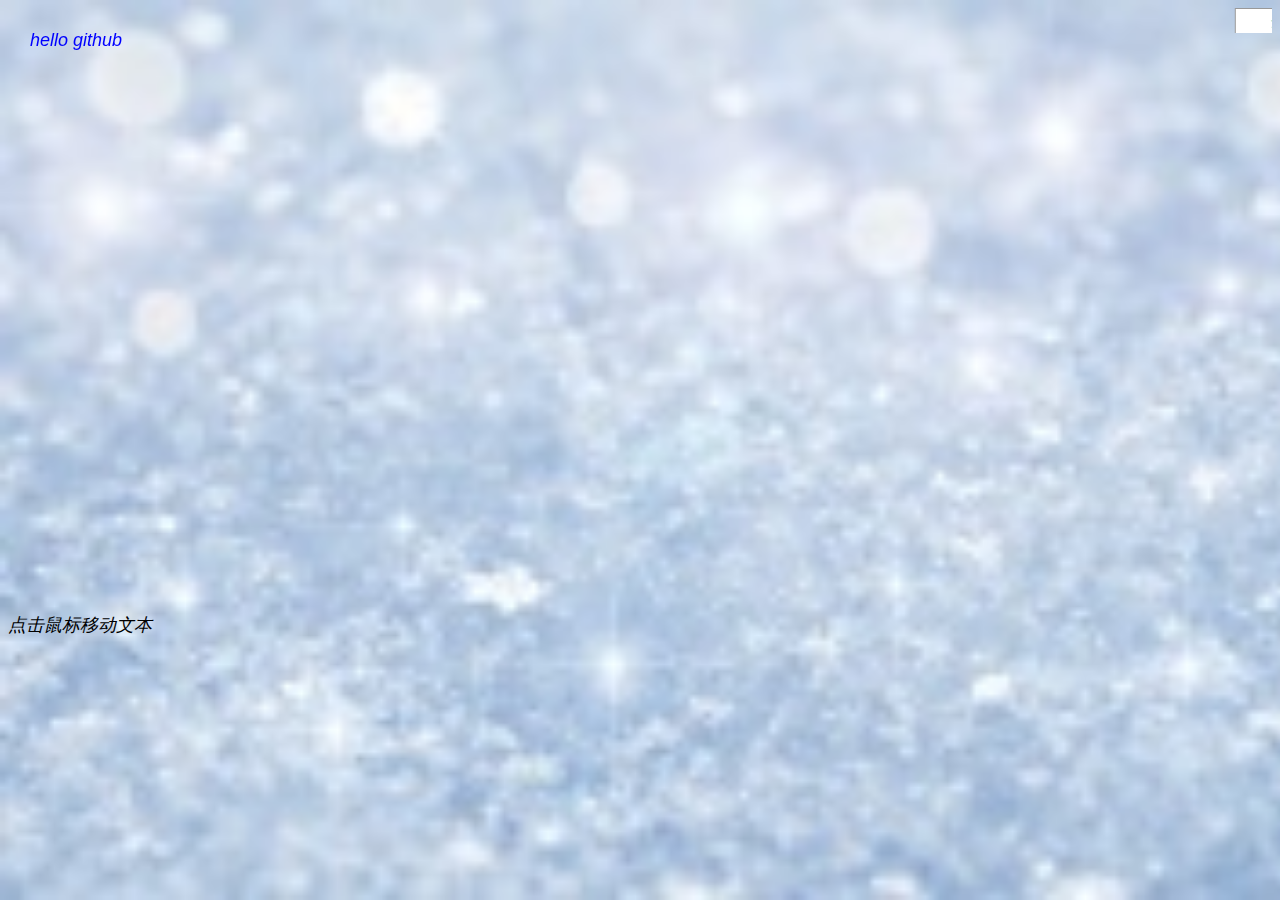
<file: index.html>
<html>
  <head>
    <title>
      My blog
      </title>
      <meta name="Author" content="logli"/>
      <meta http-equiv="Content-Type" content="text/html;  charset=utf-8"/>   
      <link href="./css/mystyle.css" rel="stylesheet" type="text/css"> 
    </head>
    <body onclick="findIt(event)">
<div>
  <marquee behavior = "scroll" scrollamount ="5" onMouseOut = "this.start()" onMouseOver = "this.stop()"> <ul id="tab">
    	<li><a href="./intro/index.html">介绍</a></li>
        <li><a href="./study/index.html">学习笔记</a></li>
        <li><a href="./diary/index.html">日记</a></li>
    </ul></marquee>
</div>
<p><span id = 'Text' style = "position:absolute; left:30px; top:30px; font:blod 20pt 'Times Roman'; color:blue; ">hello github</span></p>
<script>
  <!--       
  var finalx; 
  var finaly; 
  function findIt(evt){
     finalx = evt.clientX; 
     finaly = evt.clientY; 
      dom = document.getElementById('Text').style; 
      var x = dom.left; 
      var y = dom.top ; 
      x = x.match(/\d+/); 
      y = y.match(/\d+/); 
      moveText(x, y); 
  }
  function moveText(x, y){
    if (x != finalx)
      if(x >= finalx) x = x-1;
      else x++ ; 
    if (y != finaly)
      if (y  >=  finaly) y = y -1 ; 
      else y++; 

    if ((x!=finalx)||(y!=finaly))
      {
        dom.left = x +"px" ; 
        dom.top = y + "px"; 
        setTimeout("moveText("+x+", "+y+")", 1); 
      } 
    
  }
  // -->
</script>
<br />
<br />
<br />
<br />
<br />
<br />
<br />
<br />
<br />
<br />
<br />
<br />
<br />
<br />
<br />
<br />
<br />
<br />
<br />
<br />
<br />
<br />
<br />
<br />
<br />
<br />
<br />
<br />
<br />
<br />
<br />
<br />
<br />
<br />
<p color = "red">点击鼠标移动文本</p>
</body>
 </html>
</file>
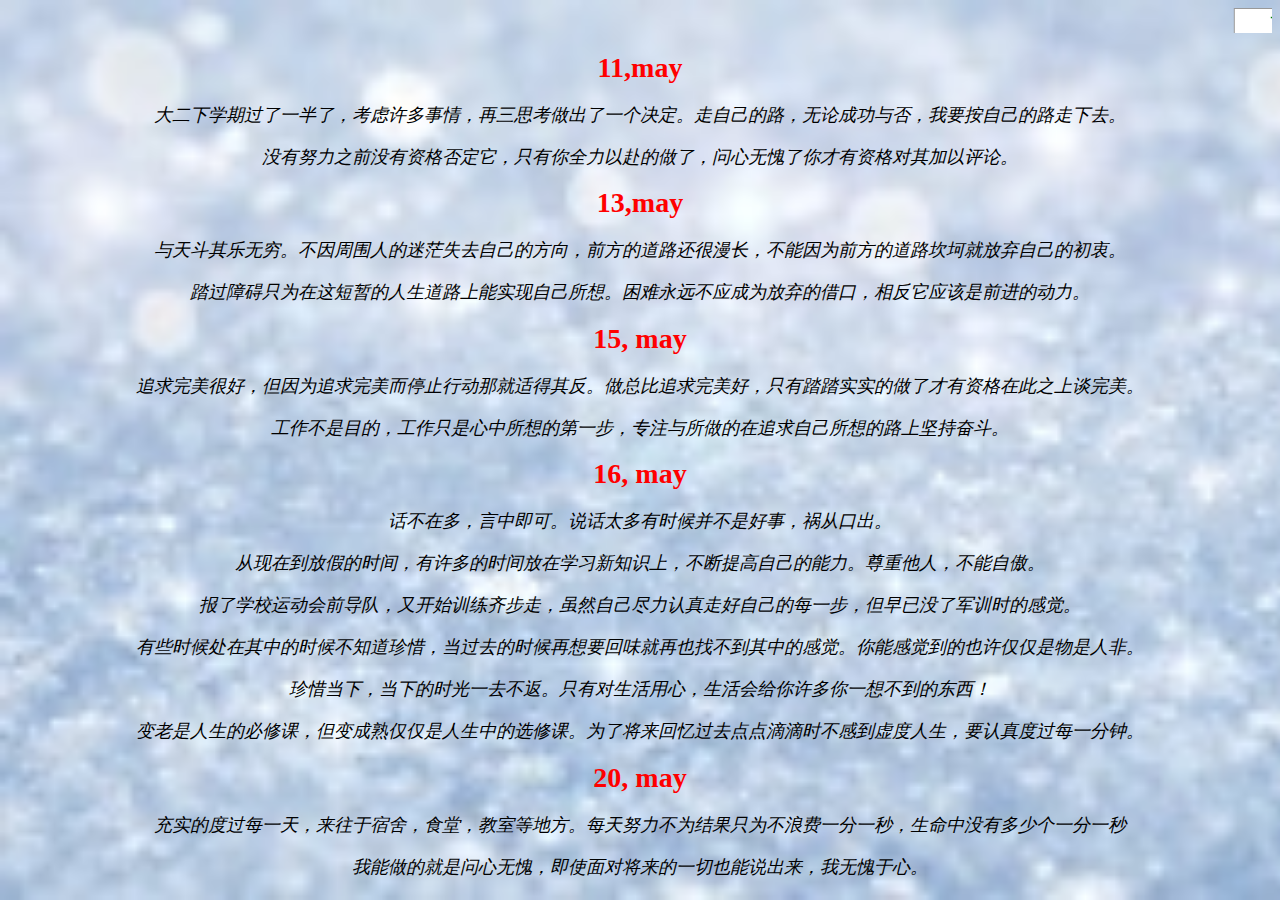
<file: diary/index.html>
<html> 
<meta http-equiv="Content-Type" content="text/html; charset=UTF-8"/>
<link href="../css/mystyle.css" rel="stylesheet" type="text/css"> 
<title>  diary </title>

<body> 
<div>
<marquee behavior = "scroll" scrollamount ="5"  onMouseOut = "this.start()" onMouseOver = "this.stop()"> 
    <ul id="tab">
    	<li><a href="../index.html">首页</a></li>
        <li><a href="../intro/index.html">介绍</a></li>
        <li><a href="../study/index.html">学习笔记</a></li>
        <li><a href="../diary/index.html">日记</a></li>
        
    </ul>
</marquee>
</div>
<div align="center">
<h1>  11,may </h1>
<p> 大二下学期过了一半了，考虑许多事情，再三思考做出了一个决定。走自己的路，无论成功与否，我要按自己的路走下去。</p>
<p>没有努力之前没有资格否定它，只有你全力以赴的做了，问心无愧了你才有资格对其加以评论。 </p>
<h1>  13,may </h1>
<p>与天斗其乐无穷。不因周围人的迷茫失去自己的方向，前方的道路还很漫长，不能因为前方的道路坎坷就放弃自己的初衷。</p>
<p>踏过障碍只为在这短暂的人生道路上能实现自己所想。困难永远不应成为放弃的借口，相反它应该是前进的动力。</p>
<h1>15, may</h1>
<p> 追求完美很好，但因为追求完美而停止行动那就适得其反。做总比追求完美好，只有踏踏实实的做了才有资格在此之上谈完美。</p>
<p>工作不是目的，工作只是心中所想的第一步，专注与所做的在追求自己所想的路上坚持奋斗。</p>
<h1>16, may</h1>
<p>话不在多，言中即可。说话太多有时候并不是好事，祸从口出。</p>
<p>从现在到放假的时间，有许多的时间放在学习新知识上，不断提高自己的能力。尊重他人，不能自傲。</p>
<p>报了学校运动会前导队，又开始训练齐步走，虽然自己尽力认真走好自己的每一步，但早已没了军训时的感觉。</p>
<p> 有些时候处在其中的时候不知道珍惜，当过去的时候再想要回味就再也找不到其中的感觉。你能感觉到的也许仅仅是物是人非。</p>
<p>珍惜当下，当下的时光一去不返。只有对生活用心，生活会给你许多你一想不到的东西！</p>
<p color="red">变老是人生的必修课，但变成熟仅仅是人生中的选修课。为了将来回忆过去点点滴滴时不感到虚度人生，要认真度过每一分钟。</p>
<h1>20, may</h1>
<p>充实的度过每一天，来往于宿舍，食堂，教室等地方。每天努力不为结果只为不浪费一分一秒，生命中没有多少个一分一秒 </p>
<p>我能做的就是问心无愧，即使面对将来的一切也能说出来，我无愧于心。</p>
</div>
</body>
</html>
</file>
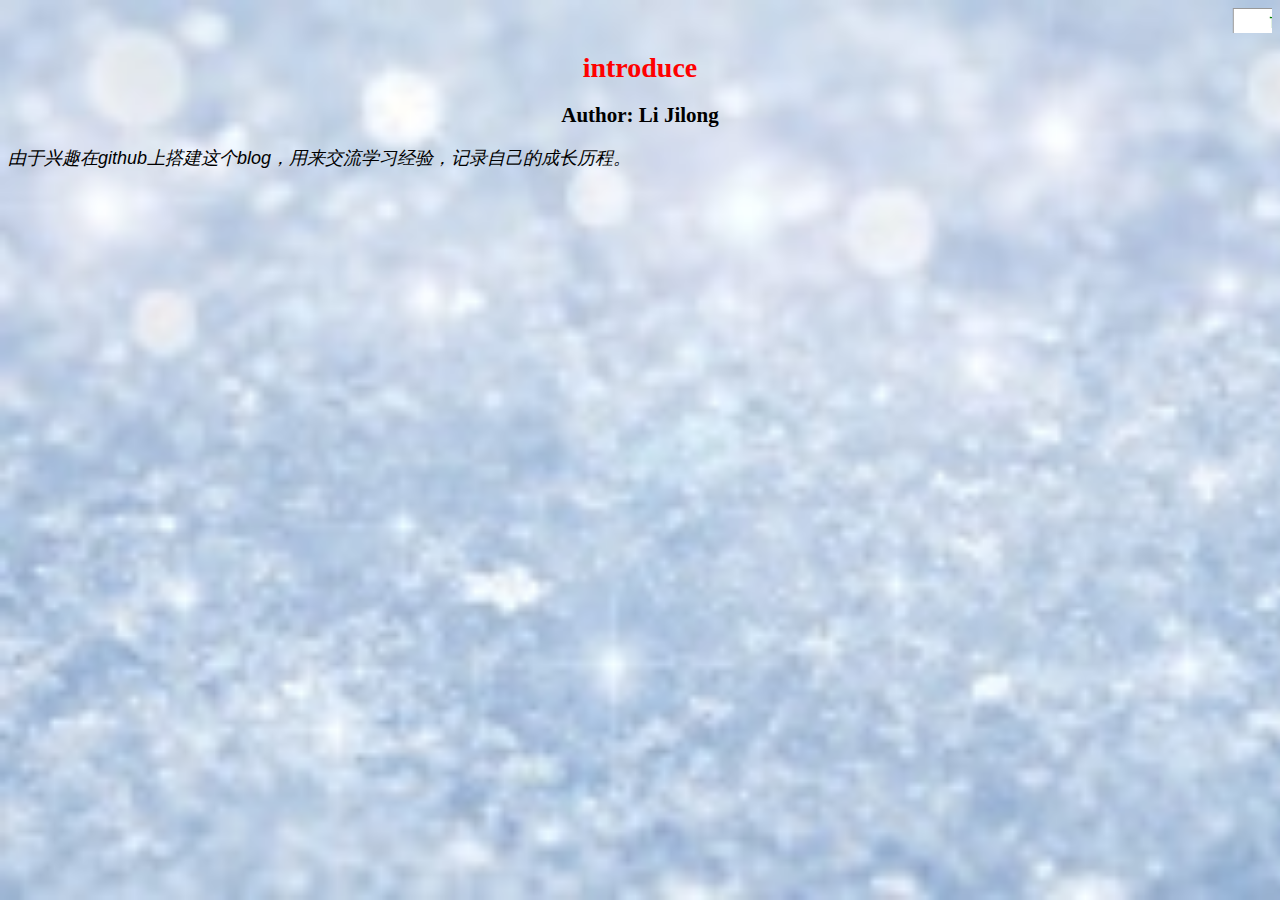
<file: intro/index.html>
<html> 
  <meta http-equiv="Content-Type" content="text/html;  charset=UTF-8"/>
  <link href="../css/mystyle.css" rel="stylesheet" type="text/css"> 
  <title>introduce </title>
  <body> 
    <div>
        <marquee behavior = "scroll" scrollamount ="5" onMouseOut = "this.start()" onMouseOver = "this.stop()">
          <ul id="tab">
    	     <li><a href="../index.html">首页</a></li>
             <li><a href="../intro/index.html">介绍</a></li>
             <li><a href="../study/index.html">学习笔记</a></li>
             <li><a href="../diary/index.html">日记</a></li>
        
          </ul>
        </marquee>
    </div>
    <div>

       <h1>introduce</h1>
       <h2 align="center">Author: Li Jilong </h2>

     <p>由于兴趣在github上搭建这个blog，用来交流学习经验，记录自己的成长历程。</p>
    </div>
  </body>
</html>
</file>
<file: css/mystyle.css>
body  {
    background: url('../image/bg.jpg') no-repeat ;
    background-size: cover ;
    font-size:14px; 
    
}
p{ font-family:"华文行凯",Arial,"Comic Sans MS";font-style:italic;font-size:18px;} 
#box {width:400px; height:300px; margin:100px auto 0;}
#tab {margin:0; padding:0; height:25px; line-height:24px;}
#tab li{float:left; margin:0 1px; list-style:none; border:1px solid #999; border-bottom:none; height:24px; width:100px; text-align:center; background:#FFF;}
a{font:bold 14px/24px "微软雅黑", Verdana, Arial, Helvetica, sans-serif; color:green; text-decoration:none;}
a:hover{color:red;}
#tab_content{width:398px; height:273px; border:1px solid #999; font:bold 4em/273px "微软雅黑", Verdana, Arial, Helvetica, sans-serif; text-align:center; background:#FFF; overflow:hidden;}
h1 {font-weight: bolder;  text-align: center; color: red;font-family:微软雅黑}


.page-down{
	width:60px;
	height:37px;
	background:url("http://baike.baidu.com/cms/s/fangzai512/static/img/page_down.png") 0 0px no-repeat;
	position:fixed;
	bottom:30px;
	right:30px;
	cursor:pointer;
	_position:absolute;
	_top:550px;
}
.page-up{
	background-position:0px -37px;
}
</file>
